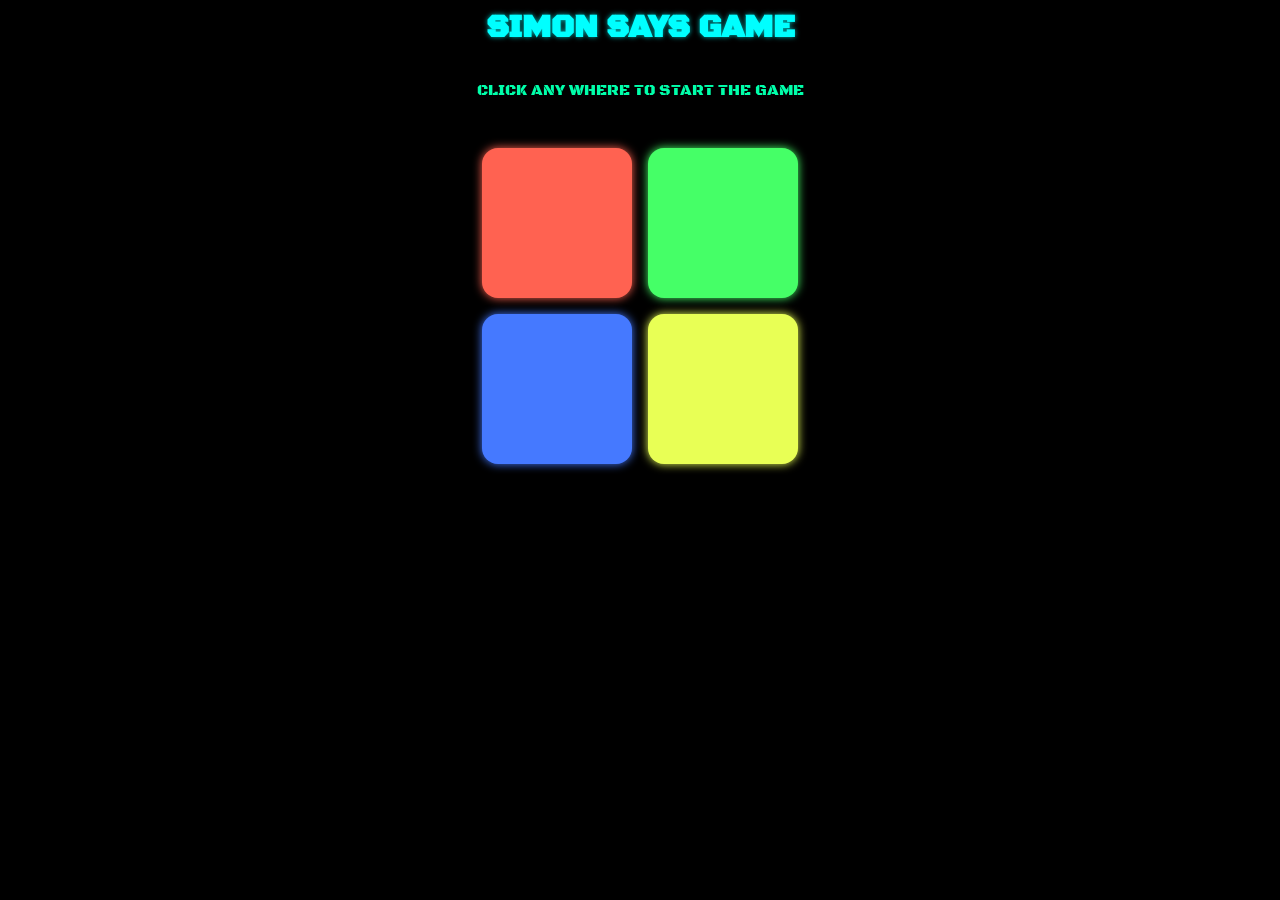
<file: SIMON SAYS/Index.html>
<!DOCTYPE html>
<html lang="en">
<head>
    <meta charset="UTF-8">
    <meta name="viewport" content="width=device-width, initial-scale=1.0">
    <title>SIMON SAYS</title>
    <link rel="stylesheet" href="Style.css">
 <link rel="preconnect" href="https://fonts.googleapis.com">
<link rel="preconnect" href="https://fonts.gstatic.com" crossorigin>
<link href="https://fonts.googleapis.com/css2?family=Black+Ops+One&display=swap" rel="stylesheet">   
</head>
<body>
    <div class="title">SIMON SAYS GAME</div>
    <div class="details">CLICK ANY WHERE TO START THE GAME</div>
    <div class="cont">
        <div  class="box box-1" id="box-1"></div>
        <div  class="box box-2" id="box-2"></div>
        <div  class="box box-3" id="box-3"></div>
        <div  class="box box-4" id="box-4"></div>
    </div>
    <div class="score"></div>

    <script src="script.js"></script>
</body>
</html>
</file>
<file: SIMON SAYS/Style.css>
body{
    text-align: center;
    background-color: black;
    font-family: "Black Ops One", system-ui;
    transition: 0.1s ease-in;
}

.title{
    font-weight: bolder;
    margin: auto;
    text-align: center;
    font-size: 2rem;
    color: aqua;
    font-family: "Black Ops One", system-ui;
    animation: glow 0.3s  ease-in  0 infinite ;
    text-shadow: 0px 0px 5px rgb(3, 177, 177);
    

}



.details{
    text-align: center;
    margin: auto;
    margin-top: 2rem;
    margin-bottom: 1rem;
    color: rgb(0, 255, 170);
    font-family: "Black Ops One", system-ui;
    transition: 0.2s linear;
}


.cont{
    width: 350px;
    margin: auto;
    display: flex;
    flex-wrap: wrap;
    gap:1rem;
    align-items: center;
    justify-content: center ;
    margin-top: 3rem;
}

.box{
    height: 150px;
    width: 150px;
    border-radius: 1rem;
    transition: 0.07s ease-in;
}

.box:active{
    scale: 0.95;
}

.box-1{
    background-color: rgb(255, 98, 81);
    box-shadow: 0px 0px 10px rgb(255, 98, 81);
}

.box-2{
    background-color: rgb(69, 255, 103);
    box-shadow: 0px 0px 10px rgb(69, 255, 103);
}

.box-3{
    background-color: rgb(69, 121, 255);
    box-shadow: 0px 0px 10px rgb(69, 121, 255);
}

.box-4{
    background-color: rgb(232, 255, 85);
    box-shadow: 0px 0px 10px rgb(232, 255, 85);
}


.flash{
    background-color: white;
    box-shadow: 0px 0px 20px rgb(255, 255, 255);
}

.userflash{
    box-shadow: 0px 0px 20px rgb(255, 0, 166) ;

}

.score{
    color: rgb(251, 255, 36);
    text-shadow: 0px 0px 5px rgb(251, 255, 36);
    margin-top: 4rem;
}
</file>
